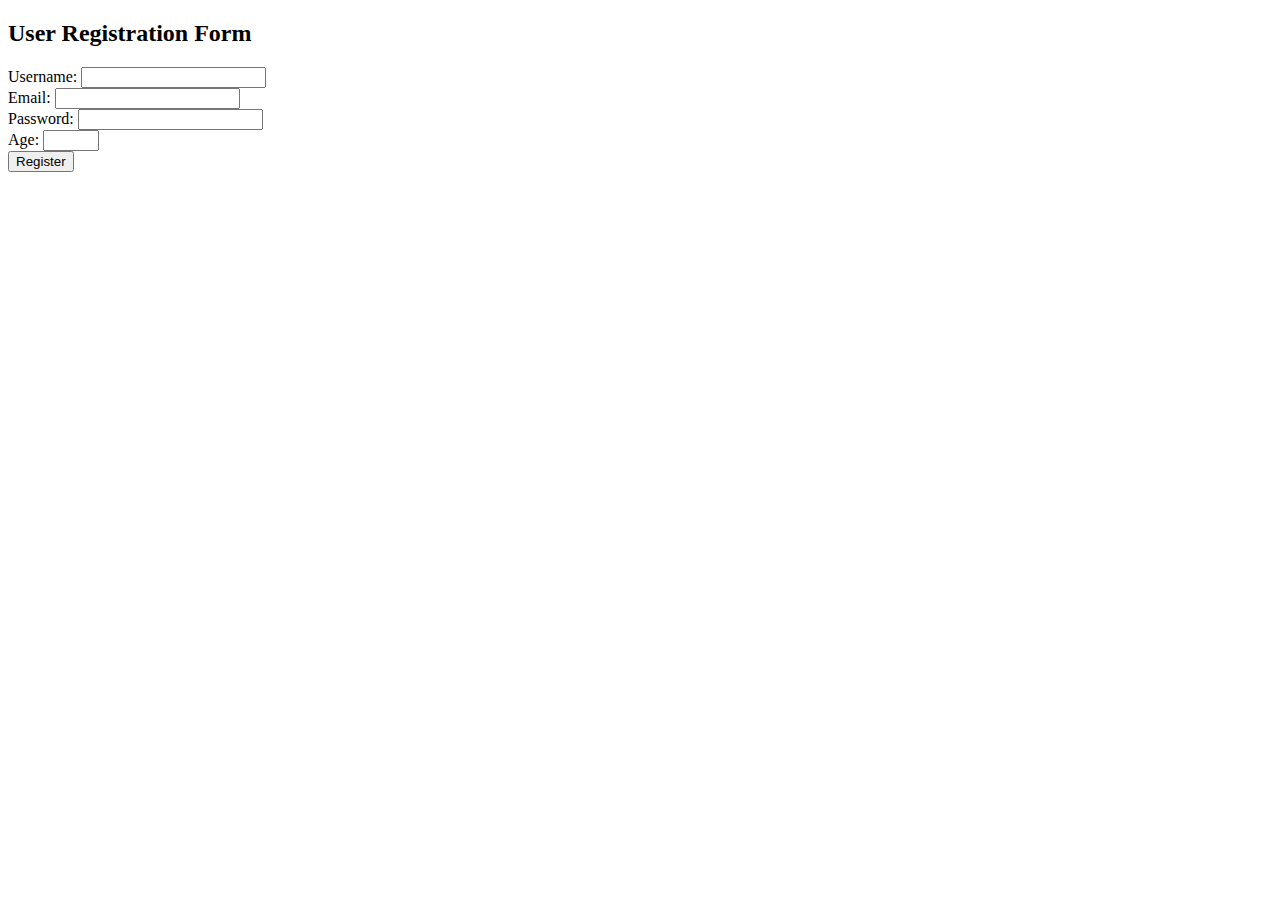
<file: form-validation-concept/index.html>
<!DOCTYPE html>
<html lang="en">
<head>
  <meta charset="UTF-8">
  <meta name="viewport" content="width=device-width, initial-scale=1.0">
  <title>User Registration</title>
  <style>
    .error {
      color: red;
    }
  </style>
</head>
<body>
  <h2>User Registration Form</h2>
  <form id="registrationForm" action="/submit-form" method="POST">
    <div>
      <label for="username">Username:</label>
      <input type="text" id="username" name="username" required minlength="3" maxlength="15">
      <span class="error" id="usernameError"></span>
    </div>
    <div>
      <label for="email">Email:</label>
      <input type="email" id="email" name="email" required>
      <span class="error" id="emailError"></span>
    </div>
    <div>
      <label for="password">Password:</label>
      <input type="password" id="password" name="password" required minlength="6">
      <span class="error" id="passwordError"></span>
    </div>
    <div>
      <label for="age">Age:</label>
      <input type="number" id="age" name="age" min="18" max="99">
      <span class="error" id="ageError"></span>
    </div>
    <div>
      <input type="submit" value="Register">
    </div>
  </form>

  <script>
    const form = document.getElementById('registrationForm');

    form.addEventListener('submit', function(event) {
      event.preventDefault(); // Prevent form submission

      // Validate username
      const usernameInput = document.getElementById('username');
      const usernameError = document.getElementById('usernameError');
      if (usernameInput.value.length < 3) {
        usernameError.textContent = 'Username must be at least 3 characters long.';
        return;
      } else {
        usernameError.textContent = '';
      }

      // Validate email
      const emailInput = document.getElementById('email');
      const emailError = document.getElementById('emailError');
      if (!/^[\w-]+(\.[\w-]+)*@([\w-]+\.)+[a-zA-Z]{2,7}$/.test(emailInput.value)) {
        emailError.textContent = 'Please enter a valid email address.';
        return;
      } else {
        emailError.textContent = '';
      }

      // Validate password
      const passwordInput = document.getElementById('password');
      const passwordError = document.getElementById('passwordError');
      if (passwordInput.value.length < 6) {
        passwordError.textContent = 'Password must be at least 6 characters long.';
        return;
      } else {
        passwordError.textContent = '';
      }

      // Validate age
      const ageInput = document.getElementById('age');
      const ageError = document.getElementById('ageError');
      if (ageInput.value < 18 || ageInput.value > 99) {
        ageError.textContent = 'Age must be between 18 and 99.';
        return;
      } else {
        ageError.textContent = '';
      }

      // If all validations pass, submit the form
      form.submit();
    });
  </script>
</body>
</html>
</file>
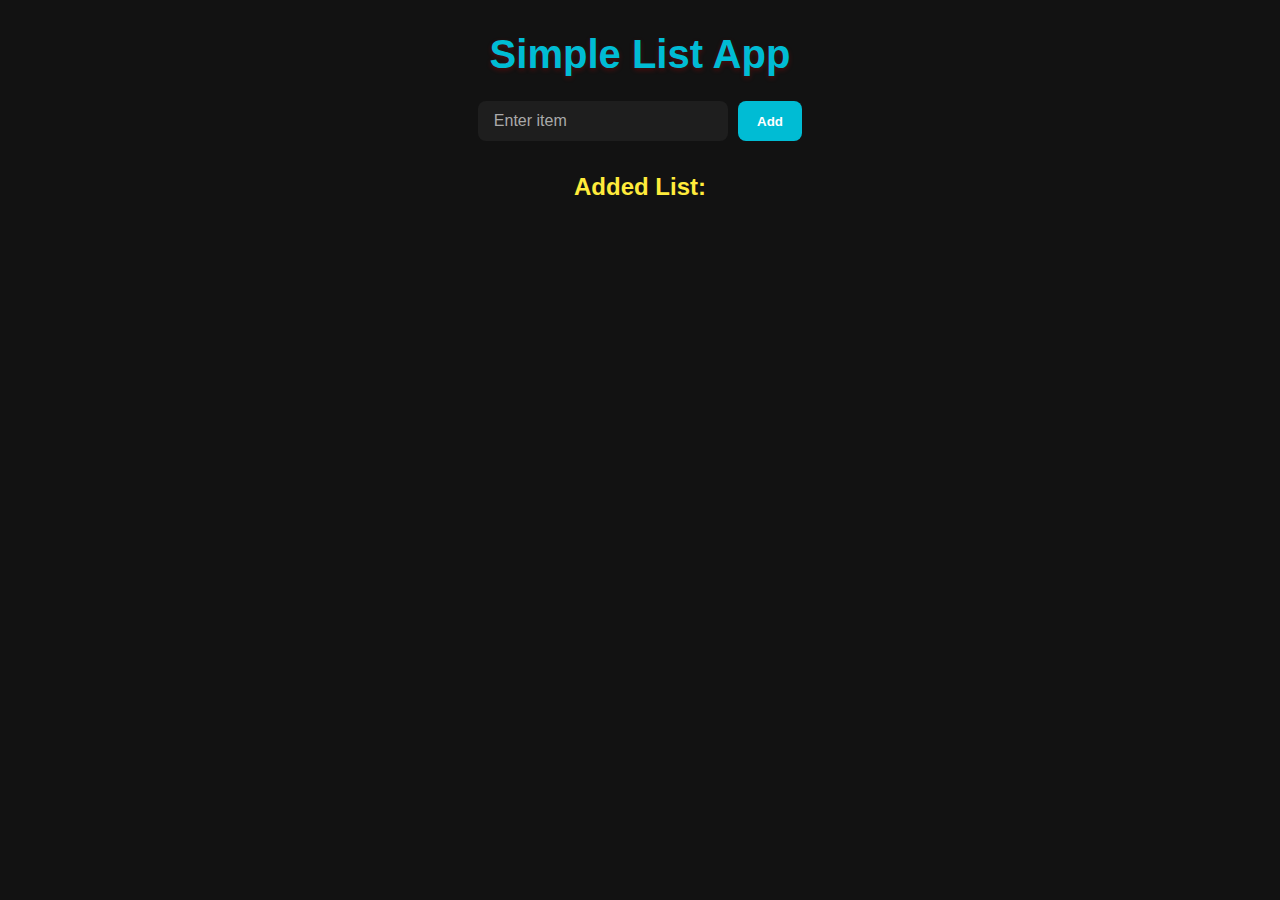
<file: alx-practice/Event_listener_project/index.html>
<!DOCTYPE html>
<html lang="en">
<head>
    <meta charset="UTF-8">
    <meta name="viewport" content="width=device-width, initial-scale=1.0">
    <title>Simple List App</title>
    <link rel="stylesheet" href="styles.css">
</head>
<body>
    <header>

    <h1>Simple List App</h1>
</header>
<main>
    <!-- Text box and button -->
    <div >
        <input type="text" id="input-text" placeholder="Enter item">
        <button id="add-button">Add</button>
    </div>

    <h2>Added List:</h2>
    <ul id="list-container"></ul>
     <script src="script.js"></script>
</main>
   

</body>
</html>
</file>
<file: alx-practice/Event_listener_project/styles.css>
/* styles.css */

/* Reset and base styles */
* {
    margin: 0;
    padding: 0;
    box-sizing: border-box;
    font-family: 'Segoe UI', Tahoma, Geneva, Verdana, sans-serif;
}

body {
    background-color: #121212;
    color: #f1f1f1;
    display: flex;
    flex-direction: column;
    align-items: center;
    min-height: 100vh;
    padding: 2rem;
}

/* Header */
header h1 {
    font-size: 2.5rem;
    color: #00bcd4;
    margin-bottom: 1.5rem;
    text-shadow: 0 2px 5px rgba(212, 0, 0, 0.3);
}

/* Input and button container */
main > div {
    display: flex;
    gap: 10px;
    margin-bottom: 2rem;
}

input[type="text"] {
    padding: 0.7rem 1rem;
    border: none;
    border-radius: 8px;
    width: 250px;
    background-color: #1e1e1e;
    color: #fff;
    font-size: 1rem;
}

input[type="text"]::placeholder {
    color: #aaa;
}

button#add-button {
    padding: 0.7rem 1.2rem;
    border: none;
    border-radius: 8px;
    background-color: #00bcd4;
    color: #fff;
    cursor: pointer;
    font-weight: bold;
    transition: background-color 0.3s ease;
}

button#add-button:hover {
    background-color: #0097a7;
}

/* List Section */
h2 {
    margin-bottom: 1rem;
    color: #ffeb3b;
    text-align: center;
}

#list-container {
    list-style-type: none;
    width: 100%;
    max-width: 400px;
}

#list-container li {
    background-color: #1e1e1e;
    padding: 0.8rem 1rem;
    margin-bottom: 10px;
    border-radius: 8px;
    box-shadow: 0 2px 4px rgba(255, 255, 255, 0.05);
    display: flex;
    justify-content: space-between;
    align-items: center;
}

#list-container li:hover {
    background-color: #2c2c2c;
}

/* Responsive tweaks */
@media (max-width: 500px) {
    main > div {
        flex-direction: column;
        width: 100%;
        align-items: stretch;
    }

    input[type="text"],
    button#add-button {
        width: 100%;
    }
}
</file>
